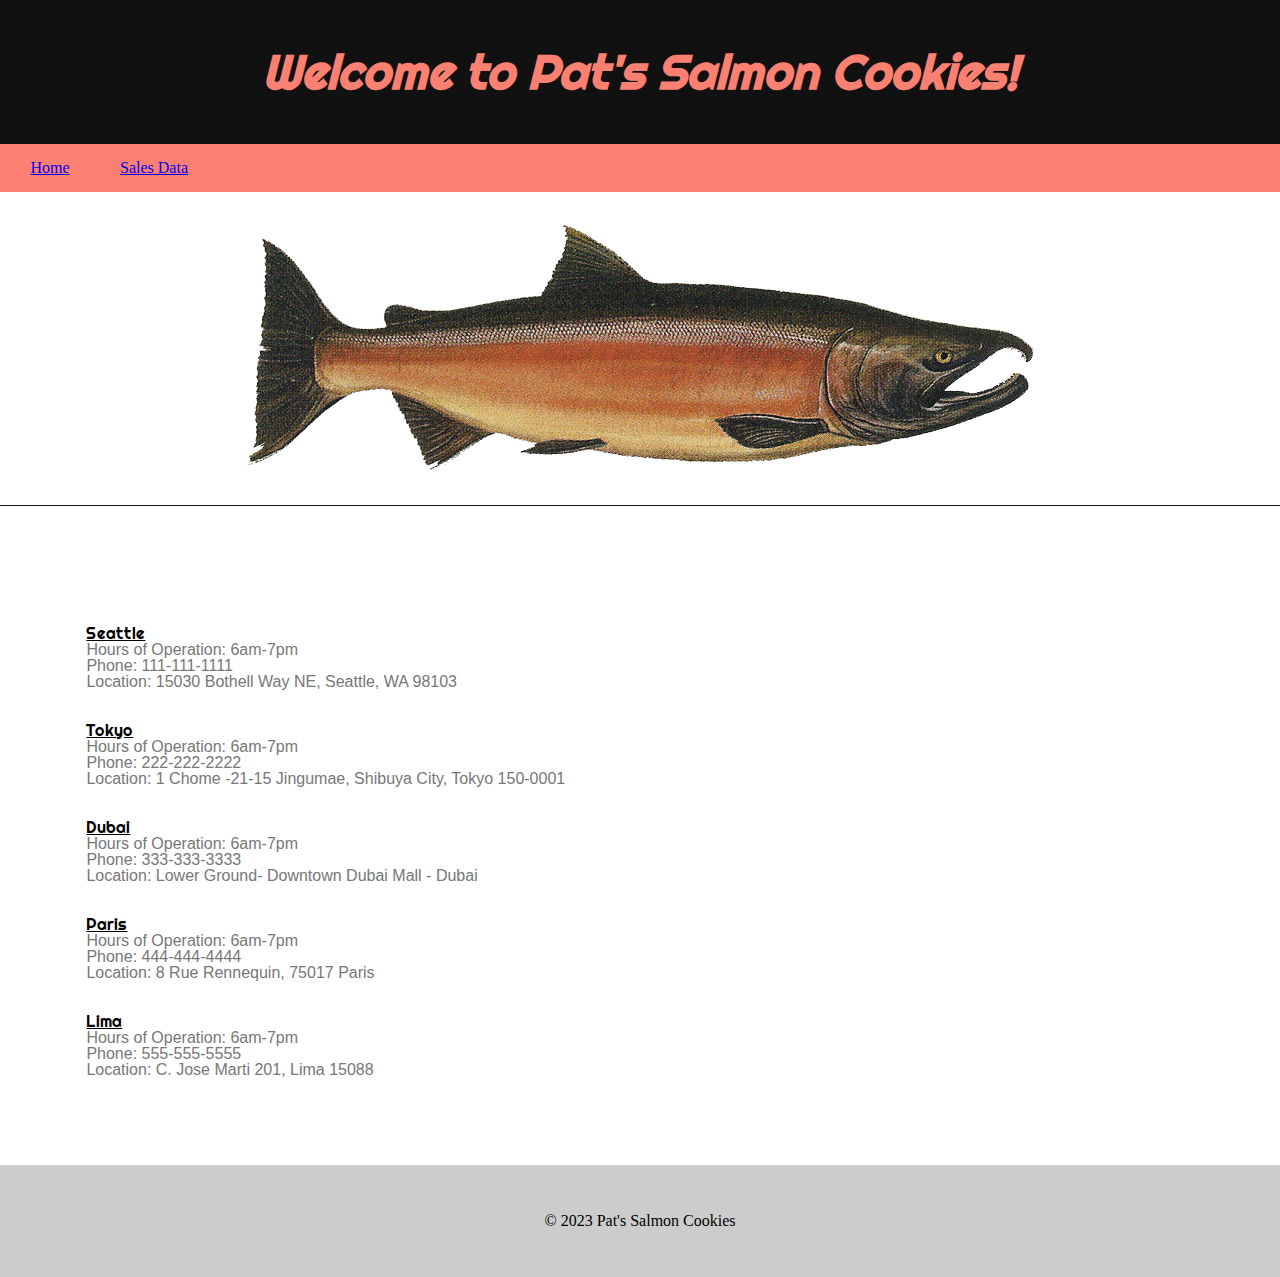
<file: index.html>
<!DOCTYPE html>
<html lang="en">

<head>
  <meta charset="utf-8">
  <meta name="viewport" content="width=device-width, initial-scale=1.0">
  <title>Pat's Salmon Cookies</title>
  <link rel="stylesheet" href="css/reset.css">
  <link rel="stylesheet" href="css/styles.css">
  <link href="https://fonts.googleapis.com/css?family=Righteous" rel="stylesheet">
</head>

<body>

<header>
  <h1>Welcome to Pat's Salmon Cookies!</h1>
  <nav>
    <ul>
      <li><a href="index.html">Home</a></li>
      <li><a href="sales.html">Sales Data</a></li>
    </ul>
  </nav>
</header>

<main>
  <section class="hero">
    <img src="images/salmon.png">
  </section>
  <section class="info">
    <h2>Seattle</h2>
        <ul>
            <li>Hours of Operation: 6am-7pm</li>
            <li>Phone: 111-111-1111</li>
            <li>Location: 15030 Bothell Way NE, Seattle, WA 98103</li>
        </ul>
        <h2>Tokyo</h2>
        <ul>
            <li>Hours of Operation: 6am-7pm</li>
            <li>Phone: 222-222-2222</li>
            <li>Location: 1 Chome -21-15 Jingumae, Shibuya City, Tokyo 150-0001</li>
        </ul>
        <h2>Dubai</h2>
        <ul>
            <li>Hours of Operation: 6am-7pm</li>
            <li>Phone: 333-333-3333</li>
            <li>Location: Lower Ground- Downtown Dubai Mall - Dubai</li>
        </ul>
        <h2>Paris</h2>
        <ul>
            <li>Hours of Operation: 6am-7pm</li>
            <li>Phone: 444-444-4444</li>
            <li>Location: 8 Rue Rennequin, 75017 Paris</li>
        </ul>
        <h2>Lima</h2>
        <ul>
            <li>Hours of Operation: 6am-7pm</li>
            <li>Phone: 555-555-5555</li>
            <li>Location: C. Jose Marti 201, Lima 15088</li>
        </ul>

</main>

<footer>
  &copy; 2023 Pat's Salmon Cookies
</footer>

</body>

</html>
</file>
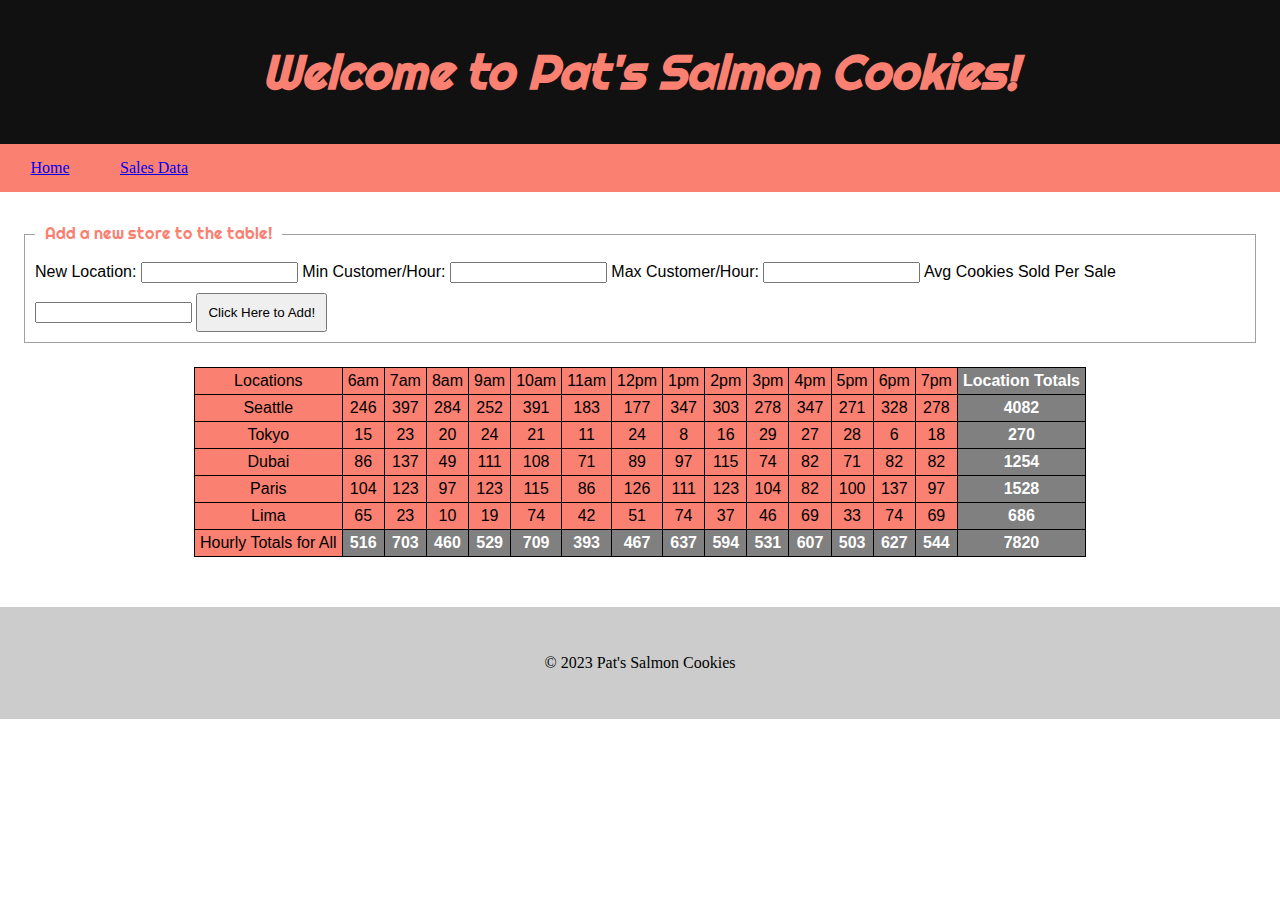
<file: sales.html>
<!DOCTYPE html>
<html>

<head>
  <meta charset="utf-8">
  <link rel="stylesheet" href="css/reset.css">
  <link rel="stylesheet" href="css/styles.css">
  <link href="https://fonts.googleapis.com/css?family=Righteous" rel="stylesheet">
  <title>Sales Data: Pat's Salmon Cookies</title>
</head>

<body>
<header>
  <h1>Welcome to Pat's Salmon Cookies!</h1>
  <nav>
    <ul>
      <li><a href="index.html">Home</a></li>
      <li><a href="sales.html">Sales Data</a></li>
    </ul>
  </nav>
</header>

<main>
  <div id="NewStore">
    
    <form id="addNewStore">
      <fieldset>
        <legend>Add a new store to the table!</legend>
        <label for="newLocation">New Location:</label>
        <input type="text" name="newLocation" id="newLocation" />
        <label for="newMinCust">Min Customer/Hour:</label>
        <input type="number" name="newMinCust" id="newMinCust" />
        <label for="newMaxCust">Max Customer/Hour:</label>
        <input type="number" name="newMaxCust" id="newMaxCust" />
        <label for="newAvg">Avg Cookies Sold Per Sale </label>
        <input type="number" name="newAvg" id="newAvg" />
        <span><button type="submit">Click Here to Add!</button></span>
      </fieldset>
    </form>
  </div>
  <section id="root" class="content">
    <table id="sales-table"></table>
  </section>
</main>

<footer>
  &copy; 2023 Pat's Salmon Cookies
</footer>

<script src="js/app.js"></script>
</body>

</html>
</file>
<file: css/styles.css>
* {
  font-family: 'Helvetica', sans-serif;
}

header {
  background: #111;
  color: salmon
}

header h1 {
  color: salmon;
  font-size: 3em;
  font-weight: bold;
  font-style: italic;
  text-align: center;
  padding: 1em;
}

header nav {
  background: salmon;
}

header nav ul {
  list-style-type: none;
  padding: 0;
  margin: 0;
}

header nav ul li {
  color: #111;
  display: inline-block;
  padding: 1em 0;
  text-align: center;
  width: 100px;
}

.hero {
  text-align: center;
  padding: 2em;
  border-bottom: 1px solid #111;
}

.info {
  margin: 3%;
  padding: 3em;
}

.info h2 {
  margin-top: 3%;
  text-decoration: underline;
}

.location {
  margin-bottom: 2em;

}

.location h2 {
  font-size: 2em;
  font-weight: bold;
}

.location li {
  margin: .5em 2em;
}

main li {
  color: #777;
}

h1, h2 {
  font-family: 'Righteous', cursive;
}

footer {
  background: #ccc;
  padding: 3em;
  text-align: center;
}

table, tr, td, th {
  margin-bottom: 0px;
  margin-top: 0px;
  border-collapse: collapse;
  border: 1px solid;
  border-color: black;
  padding: 5px;
}


td {
  font-weight: bold;
  background-color: grey;
  color: white
}


table{
  border: 4px;
  margin-left: auto;
  margin-right: auto;
  text-align: center;
  margin-bottom: 50px;
  color: black;
  background-color: salmon;
}

.NewStore h2 {
  text-align: center;
  padding-top: 5ex;
}

fieldset {
  margin: 24px;
  padding: 10px;
  border: 1px solid #a0a0a0;
}

legend {
  padding: 10px;
  font-family: 'Righteous';
  color: salmon;
}

button {
  margin: 0;
  margin-top: 10px;
  padding: 10px;
}
</file>
